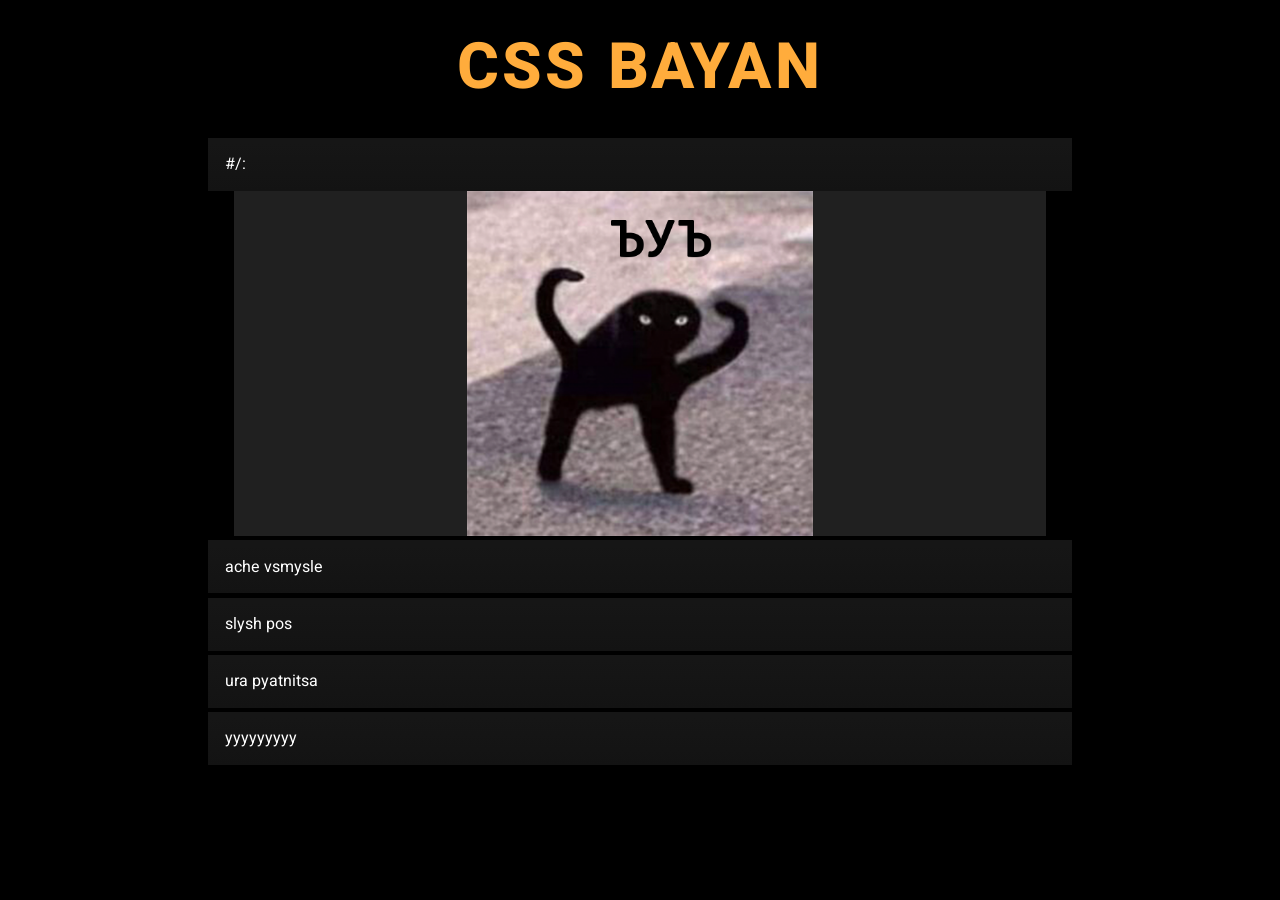
<file: cssBayan/index.html>
<!DOCTYPE html>
<html lang="en">
<head>
   <meta charset="UTF-8">
   <meta http-equiv="X-UA-Compatible" content="IE=edge">
   <meta name="viewport" content="width=device-width, initial-scale=1.0">
   <link rel="stylesheet" href="./assets/styles/normalize.css">
   <link rel="stylesheet" href="./assets/styles/stylesheet.css">
   <link rel="stylesheet" href="./style.css">
   <link rel="shortcut icon" href="./assets/icons/bb5868174c21c1ea00d8f641906c750e.jpg">
   <title>Meme</title>
</head>
<body>
   <div class="global-wrapper">
      <h1 class="title">
         CSS BAYAN
      </h1>
      <div class="accordion">
         <div class="accordion__item">
            <input class="accordion__input" id="meme1" type="radio" name="meme" checked>
            <label class="accordion__label" for="meme1">
               <div class="accordion__title">
                  <p class="title__text">
                     #/:
                  </p>
                  <img class="pointer" src="./assets/icons/erewrew.png" alt="pointer">
               </div>
               <img class="accordion__image" src="./assets/images/ЪУЪ.png" alt="ЪУЪ">
            </label>
         </div>
         <div class="accordion__item">
            <input class="accordion__input" id="meme2" type="radio" name="meme">
            <label class="accordion__label" for="meme2">
               <div class="accordion__title">
                  <p class="title__text">
                     ache vsmysle
                  </p>
                  <img class="pointer" src="./assets/icons/erewrew.png" alt="pointer">
               </div>
               <img class="accordion__image" src="./assets/images/ache vsmysle.png" alt="ache vsmysle">
            </label>
         </div>
         <div class="accordion__item">
            <input class="accordion__input" id="meme3" type="radio" name="meme">
            <label class="accordion__label" for="meme3">
               <div class="accordion__title">
                  <p class="title__text">
                     slysh pos
                  </p>
                  <img class="pointer" src="./assets/icons/erewrew.png" alt="pointer">
               </div>
               <img class="accordion__image" src="./assets/images/slysh pos.png" alt="ache vsmysle">
            </label>
         </div>
         <div class="accordion__item">
            <input class="accordion__input" id="meme4" type="radio" name="meme">
            <label class="accordion__label" for="meme4">
               <div class="accordion__title">
                  <p class="title__text">
                     ura pyatnitsa
                  </p>
                  <img class="pointer" src="./assets/icons/erewrew.png" alt="pointer">
               </div>
               <img class="accordion__image" src="./assets/images/ura pyatnitsa.png" alt="ache vsmysle">
            </label>
         </div>
         <div class="accordion__item">
            <input class="accordion__input" id="meme5" type="radio" name="meme">
            <label class="accordion__label" for="meme5">
               <div class="accordion__title">
                  <p class="title__text">
                     yyyyyyyyy
                  </p>
                  <img class="pointer" src="./assets/icons/erewrew.png" alt="pointer">
               </div>
               <img class="accordion__image" src="./assets/images/yyyyyyyyy.png" alt="ache vsmysle">
            </label>
         </div>
      </div>
   </div>
</body>
</html>
</file>
<file: cssBayan/assets/styles/stylesheet.css>
@font-face {
    font-family: 'Heebo';
    src: url('../fonts/Heebo-Light.eot');
    src: url('../fonts/Heebo-Light.eot?#iefix') format('embedded-opentype'),
        url('../fonts/Heebo-Light.woff2') format('woff2'),
        url('../fonts/Heebo-Light.woff') format('woff'),
        url('../fonts/Heebo-Light.ttf') format('truetype'),
        url('../fonts/Heebo-Light.svg#Heebo-Light') format('svg');
    font-weight: 300;
    font-style: normal;
    font-display: swap;
}

@font-face {
    font-family: 'Heebo';
    src: url('../fonts/Heebo-ExtraLight.eot');
    src: url('../fonts/Heebo-ExtraLight.eot?#iefix') format('embedded-opentype'),
        url('../fonts/Heebo-ExtraLight.woff2') format('woff2'),
        url('../fonts/Heebo-ExtraLight.woff') format('woff'),
        url('../fonts/Heebo-ExtraLight.ttf') format('truetype'),
        url('../fonts/Heebo-ExtraLight.svg#Heebo-ExtraLight') format('svg');
    font-weight: 200;
    font-style: normal;
    font-display: swap;
}

@font-face {
    font-family: 'Heebo';
    src: url('../fonts/Heebo-Bold.eot');
    src: url('../fonts/Heebo-Bold.eot?#iefix') format('embedded-opentype'),
        url('../fonts/Heebo-Bold.woff2') format('woff2'),
        url('../fonts/Heebo-Bold.woff') format('woff'),
        url('../fonts/Heebo-Bold.ttf') format('truetype'),
        url('../fonts/Heebo-Bold.svg#Heebo-Bold') format('svg');
    font-weight: bold;
    font-style: normal;
    font-display: swap;
}

@font-face {
    font-family: 'Heebo';
    src: url('../fonts/Heebo-Black.eot');
    src: url('../fonts/Heebo-Black.eot?#iefix') format('embedded-opentype'),
        url('../fonts/Heebo-Black.woff2') format('woff2'),
        url('../fonts/Heebo-Black.woff') format('woff'),
        url('../fonts/Heebo-Black.ttf') format('truetype'),
        url('../fonts/Heebo-Black.svg#Heebo-Black') format('svg');
    font-weight: 900;
    font-style: normal;
    font-display: swap;
}

@font-face {
    font-family: 'Heebo';
    src: url('../fonts/Heebo-ExtraBold.eot');
    src: url('../fonts/Heebo-ExtraBold.eot?#iefix') format('embedded-opentype'),
        url('../fonts/Heebo-ExtraBold.woff2') format('woff2'),
        url('../fonts/Heebo-ExtraBold.woff') format('woff'),
        url('../fonts/Heebo-ExtraBold.ttf') format('truetype'),
        url('../fonts/Heebo-ExtraBold.svg#Heebo-ExtraBold') format('svg');
    font-weight: bold;
    font-style: normal;
    font-display: swap;
}

@font-face {
    font-family: 'Heebo';
    src: url('../fonts/Heebo-Regular.eot');
    src: url('../fonts/Heebo-Regular.eot?#iefix') format('embedded-opentype'),
        url('../fonts/Heebo-Regular.woff2') format('woff2'),
        url('../fonts/Heebo-Regular.woff') format('woff'),
        url('../fonts/Heebo-Regular.ttf') format('truetype'),
        url('../fonts/Heebo-Regular.svg#Heebo-Regular') format('svg');
    font-weight: normal;
    font-style: normal;
    font-display: swap;
}

@font-face {
    font-family: 'Heebo';
    src: url('../fonts/Heebo-Medium.eot');
    src: url('../fonts/Heebo-Medium.eot?#iefix') format('embedded-opentype'),
        url('../fonts/Heebo-Medium.woff2') format('woff2'),
        url('../fonts/Heebo-Medium.woff') format('woff'),
        url('../fonts/Heebo-Medium.ttf') format('truetype'),
        url('../fonts/Heebo-Medium.svg#Heebo-Medium') format('svg');
    font-weight: 500;
    font-style: normal;
    font-display: swap;
}

@font-face {
    font-family: 'Heebo';
    src: url('../fonts/Heebo-Thin.eot');
    src: url('../fonts/Heebo-Thin.eot?#iefix') format('embedded-opentype'),
        url('../fonts/Heebo-Thin.woff2') format('woff2'),
        url('../fonts/Heebo-Thin.woff') format('woff'),
        url('../fonts/Heebo-Thin.ttf') format('truetype'),
        url('../fonts/Heebo-Thin.svg#Heebo-Thin') format('svg');
    font-weight: 100;
    font-style: normal;
    font-display: swap;
}

@font-face {
    font-family: 'Heebo';
    src: url('../fonts/Heebo-SemiBold.eot');
    src: url('../fonts/Heebo-SemiBold.eot?#iefix') format('embedded-opentype'),
        url('../fonts/Heebo-SemiBold.woff2') format('woff2'),
        url('../fonts/Heebo-SemiBold.woff') format('woff'),
        url('../fonts/Heebo-SemiBold.ttf') format('truetype'),
        url('../fonts/Heebo-SemiBold.svg#Heebo-SemiBold') format('svg');
    font-weight: 600;
    font-style: normal;
    font-display: swap;
}
</file>
<file: cssBayan/style.css>
html,
body {
   width: 100vw;
   background-color: #000000;
   font-family: 'Heebo';
   overflow-x: hidden;
}
.global-wrapper {
   max-width: 54rem;
   margin: 0 auto;
}
.title {
   color: #ffac3c;
   font-size: 4rem;
   font-weight: 700;
   text-align: center;
   margin: 2rem 0;
   letter-spacing: 0.2rem;
}
input {
   display: none;
}
.accordion__label {
   display: flex;
   flex-direction: column;
   margin-bottom: 0.5%;
   cursor: pointer;
}
.accordion__title {
   display: flex;
   align-items: center;
   justify-content: space-between;
   background-image: linear-gradient(#161616 10%, #131313 100%);
   padding: 2%;
   color: #ffffff;
}
.title__text {
  font-size: 1rem;
   margin: 0;
}
.pointer {
   display: none;
   width: 1.1rem;
   transform: rotate(180deg);
   transition: all 0.4s;
}
.accordion:hover .pointer {
   display: block;
}
.accordion:hover .accordion__title {
   color: #aa9c86;
}
.accordion__image {
   display: block;
   margin: 0 auto;
   width: 40%;
   max-height: 0;
   padding: 0 27%;
   background-color: #202020;
   opacity: 0;
   transition: all 0.4s;
}
.accordion__input:checked + .accordion__label .accordion__image {
   opacity: 1;
   max-height: 22rem;
}
.accordion__input:hover + .accordion__label .accordion__image {
   opacity: 1;
   max-height: 22rem;
   transition: all 0.4s;
}
.accordion__label:hover .pointer {
   transform: rotate(0deg);
   transition: all 0.4s;
}
.accordion__input:checked + .accordion__label .pointer {
   transform: rotate(0deg);
   transition: all 0.4s;
}
@media (max-width: 864px) {
   .title {
      font-size: 7.4vw;
      margin: 3.8vw;
   }
   .title__text {
      font-size: 1.9vw;
   }
   .pointer {
      width: 2vw;
   }
}
</file>
